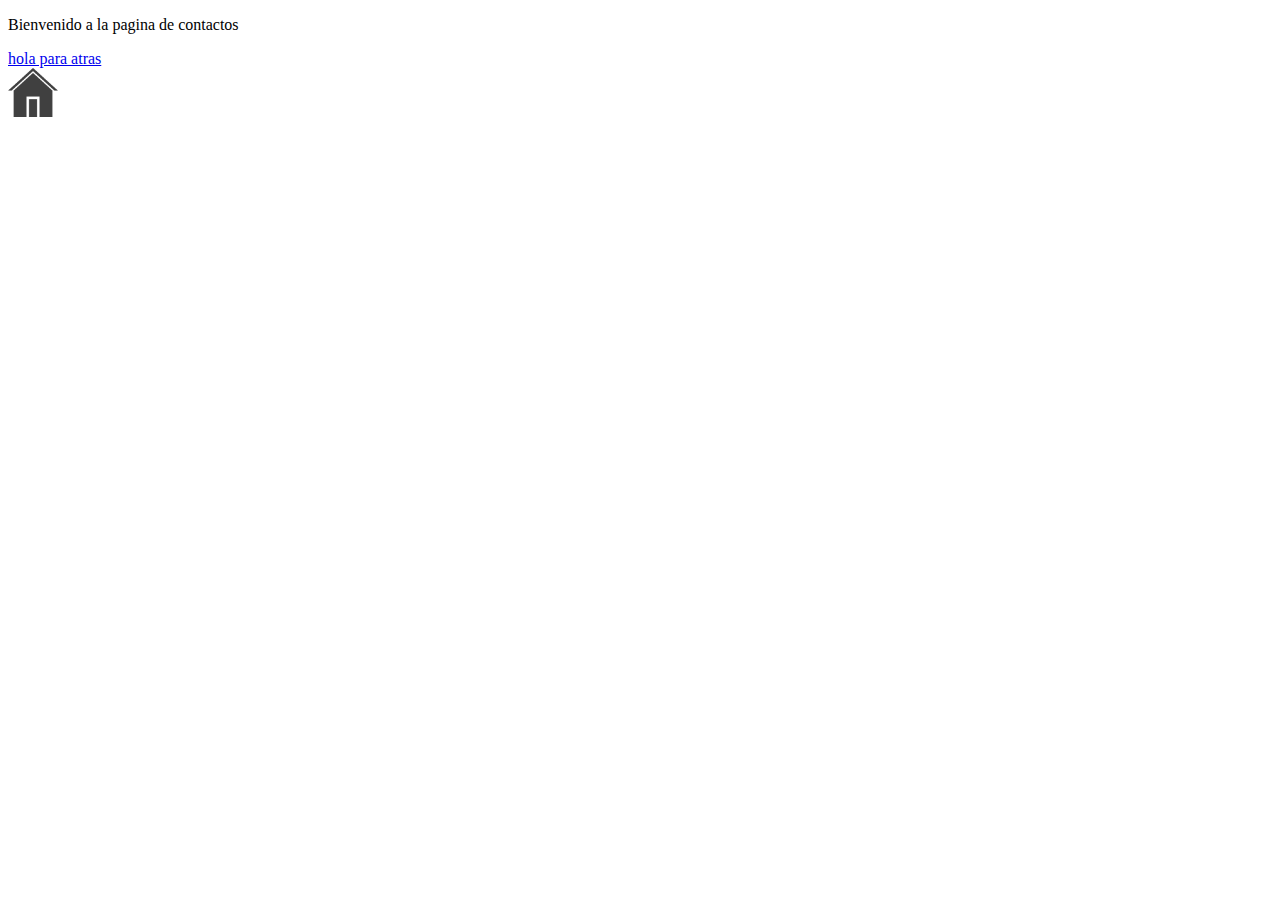
<file: paginas/conctactos.html>
<!DOCTYPE html>
<html lang="en">
<head>
    <meta charset="UTF-8">
    <meta name="viewport" content="width=device-width, initial-scale=1.0">
    <title>Document</title>
</head>
<body>
    <p>Bienvenido a la pagina de contactos</p>
    <!--Si quiero irme para atras en la pagina-->

    <a href="../index.html">hola para atras</a>
    <br>

    <a href="../index.html">
        <img src="../img/btn-house.png" alt="no carga mensaje" title="chat" width="50px">
    </a>

</body>
</html>
</file>
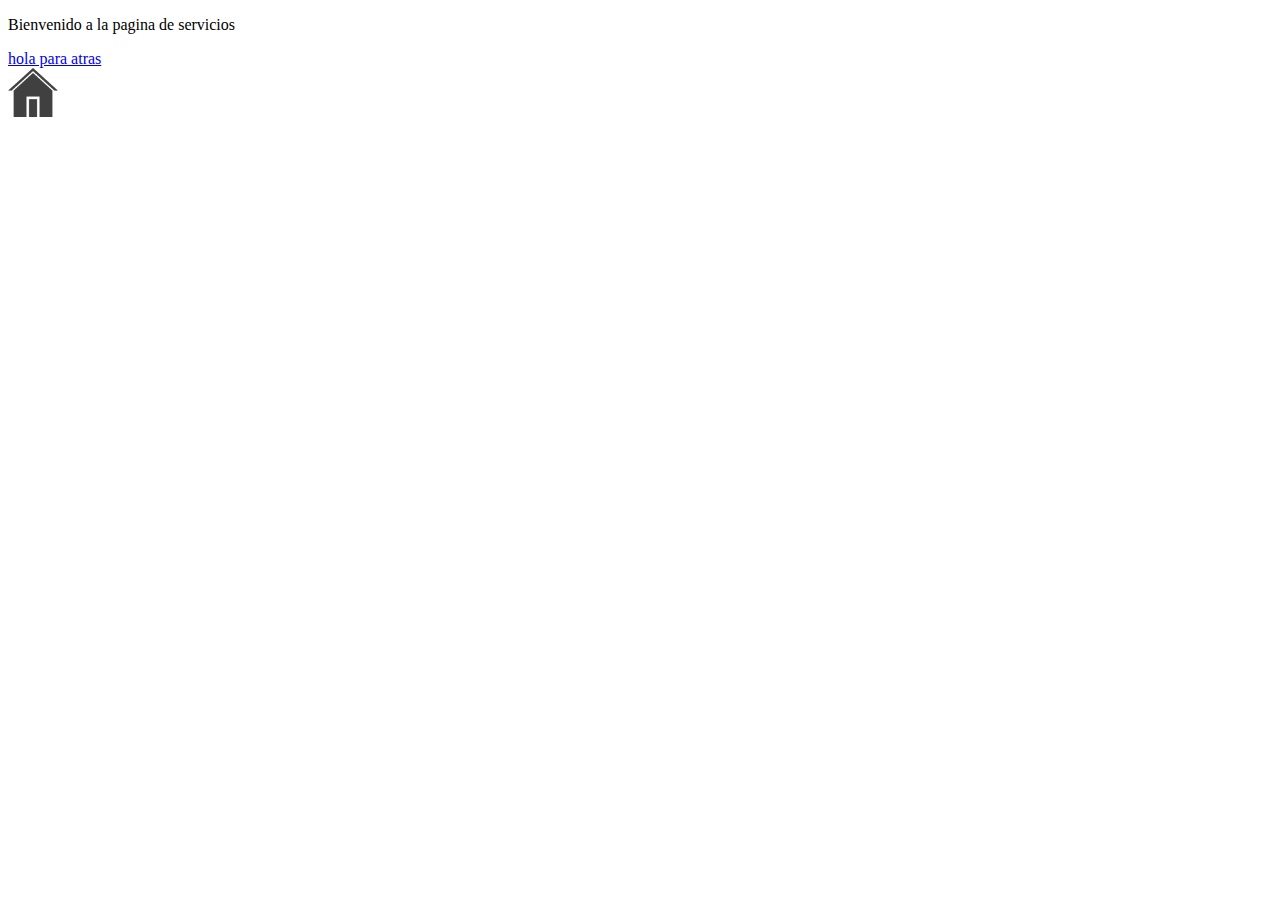
<file: paginas/servicios.html>
<!DOCTYPE html>
<html lang="en">
<head>
    <meta charset="UTF-8">
    <meta name="viewport" content="width=device-width, initial-scale=1.0">
    <title>Document</title>
</head>
<body>
    <p>Bienvenido a la pagina de servicios</p>
    <!--Si quiero irme para atras en la pagina-->
    <a href="../index.html">hola para atras</a>
    <br>

    <a href="../index.html">
        <img src="../img/btn-house.png" alt="no carga mensaje" title="chat" width="50px">
    </a>

</body>
</html>
</file>
